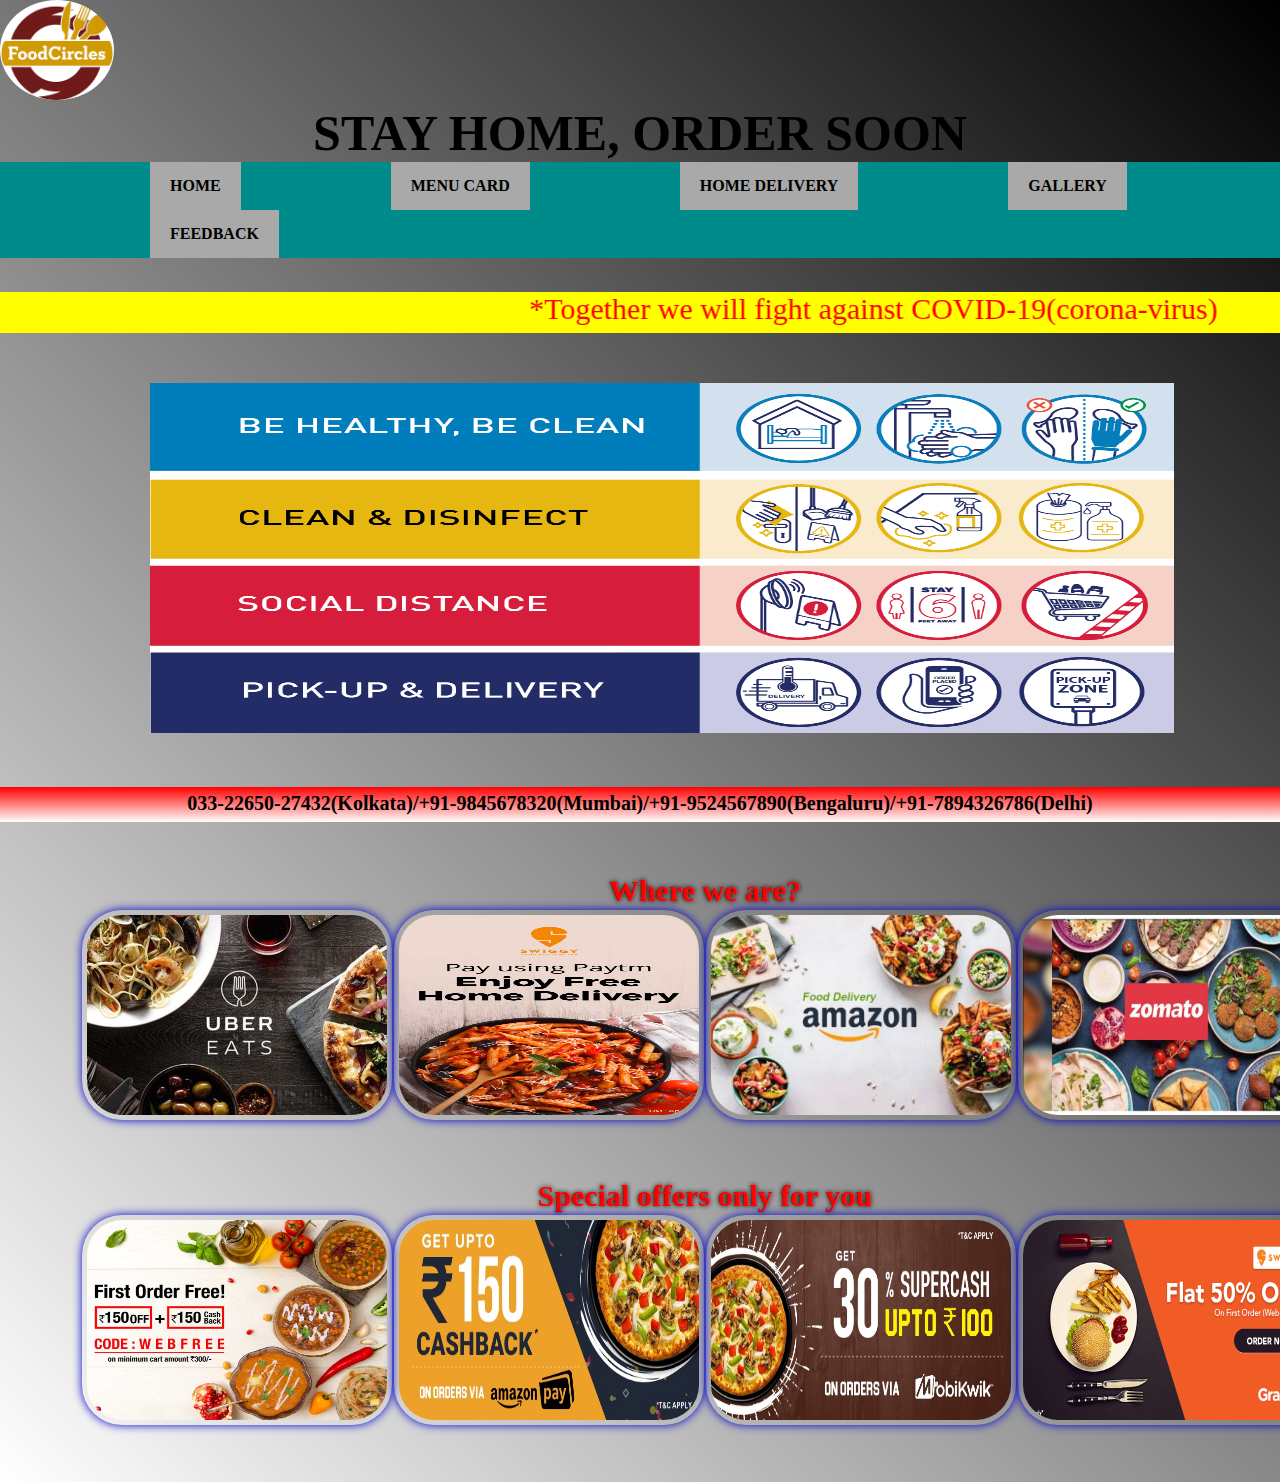
<file: home-delivery.html>
﻿<!DOCTYPE html>
<html>
<head>
<meta charset="UTF-8">
<meta name="viewport" content="width=device-width, initial scale=1">
<link rel="stylesheet" type="text/css" href="style-delivery.css"
</head>
<body>
<header>

<div class="head">
<img src="logo1.png" class="logo"></div>
</div>
<div class="col">
<h1 class="para"><span class="colorchange">STAY HOME, ORDER SOON</span></h1>
</div>
</header>
<div class="row5">
<ul class="nav-main">
<li><a href="index.html">HOME</a></li>
<li><a href="menucard.html">MENU CARD</a></li>
<li><a href="home-delivery.html">HOME DELIVERY</a></li>
<li><a href="gallery.html">GALLERY</a></li>
<li><a href="feedback.html">FEEDBACK</a></li>
</ul>

</a>
</div>
</nav>

<p class="para1"><marquee behavior="alternate">*Together we will fight against COVID-19(corona-virus)</marquee></p>
<div class="row1">
<img src="attention.png">
</div>
<p class="para2"><span class="colorchange1">033-22650-27432(Kolkata)/+91-9845678320(Mumbai)/+91-9524567890(Bengaluru)/+91-7894326786(Delhi)</span><p>
<table class="table">
<tr>
<th colspan="4" style="color:#f00; font-size:30px;font-family:'Abril Fatface', cursive;text-shadow:0 0 5px #000;">Where we are?</th>
</tr>
<tr>
<td><img class="image"src="ubereats.jpg" width="300px"height="200px"></td>
<td><img class="image" src="features2.jpg" width="300px"height="200px"></td>
<td><img class="image" src="features4.gif" width="300px"height="200px"></td>
<td><img class="image" src="features6.jpeg" width="300px"height="200px"></td>
</tr>
</table>

<table class="table">
<tr>
<th colspan="4" style="color:#f00; font-size:30px;font-family:'Abril Fatface', cursive;text-shadow:0 0 5px #000;">Special offers only for you</th>
</tr>
<tr>
<td><img class="image" src="offer2.jpg" width="300px"height="200px"></td>
<td><img class="image" src="offer3.jpg" width="300px"height="200px"></td>
<td><img class="image" src="offer4.jpg" width="300px"height="200px"></td>
<td><img class="image" src="offer5.png" width="300px"height="200px"></td>
</tr>

</table>

</body>
</html>
</file>
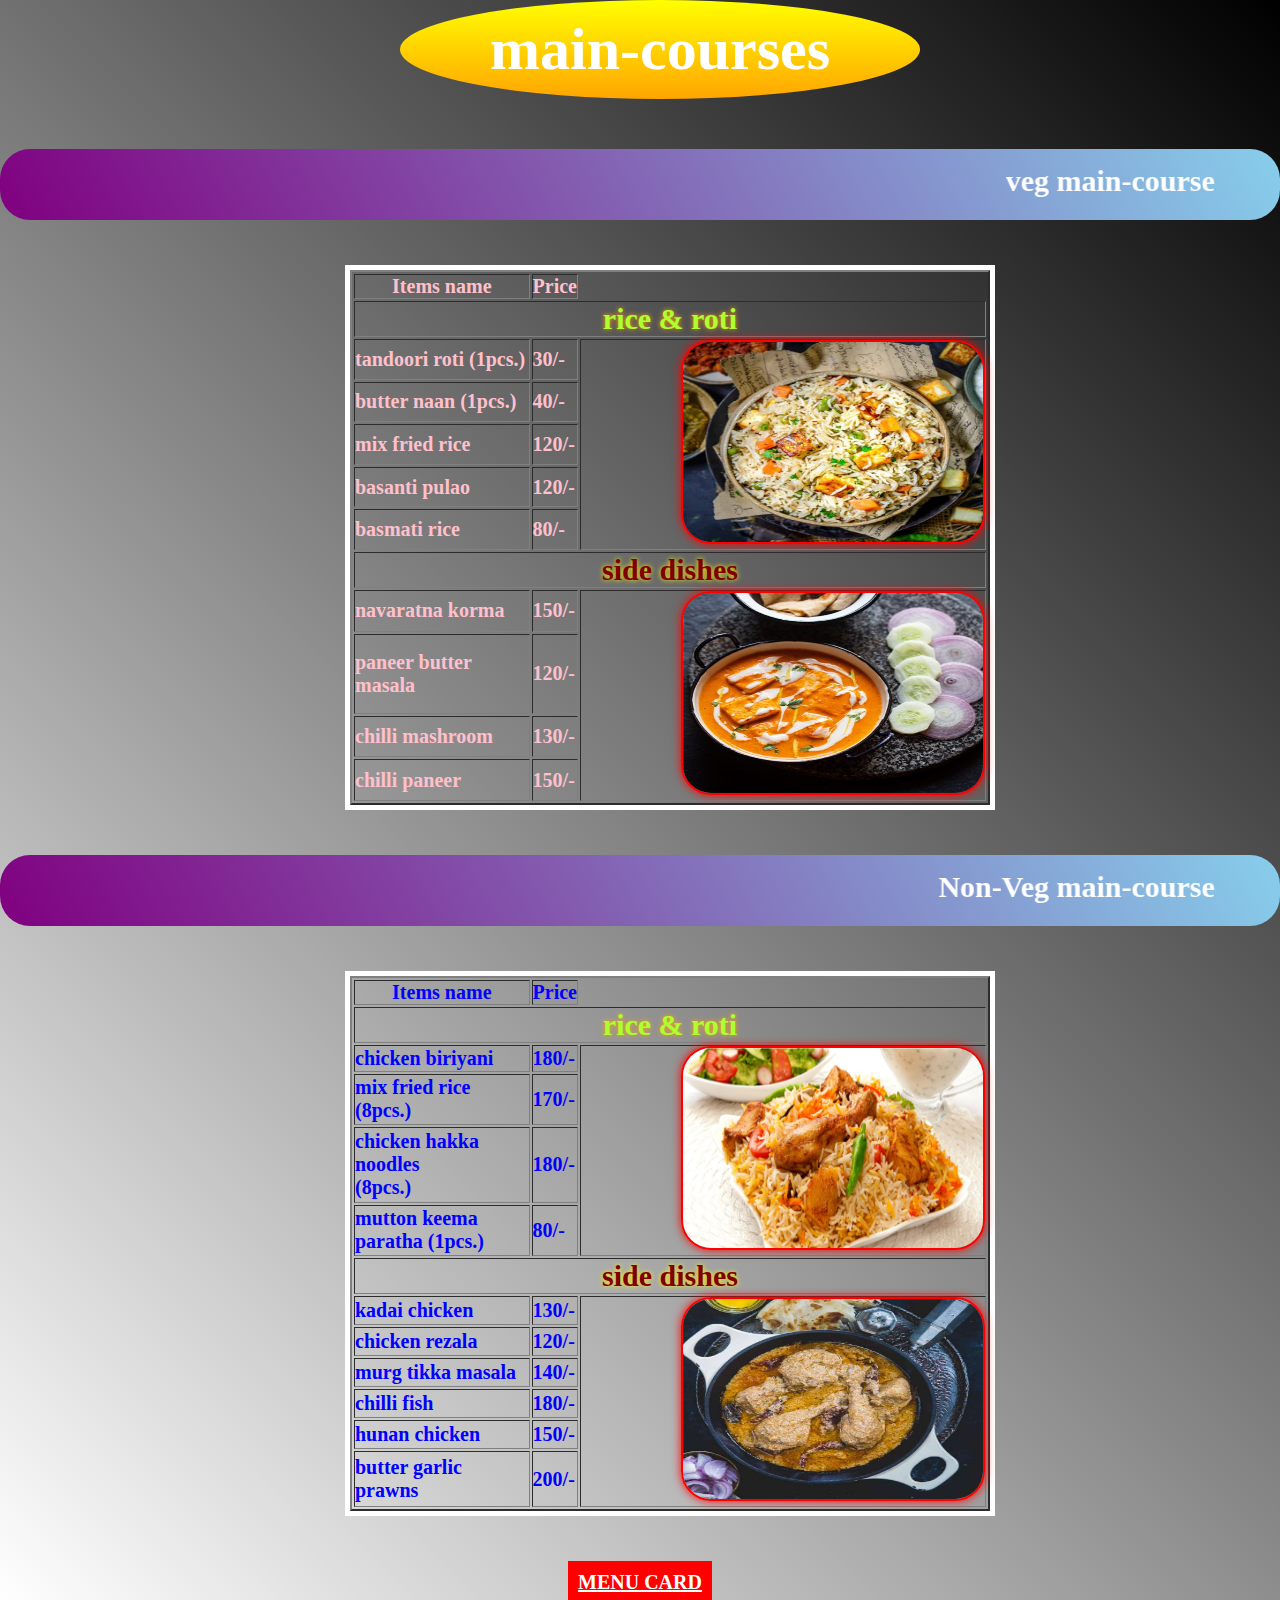
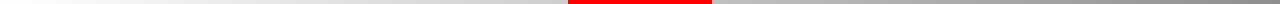
<file: menumain-course.html>
﻿<!DOCTYPE html>
<html>
<head>
<meta charset="utf-8">
  <meta name="viewport" content="width=device-width, initial-scale=1">
<link rel="stylesheet" type="text/css" href="starter1.css">
</head>
<body>
<h1>main-courses</h1>
<p class="para1"><marquee behavior="alternate">veg main-course</marquee></p>
<table class="table1" border="2px solid black" style="color:pink">
<tr>
<th>Items name</th>
<th>Price</th>
</tr>
<tr align="center"style="font-size:30px;font-weight:bold;color:greenyellow;text-shadow:0 0 5px orange;">
<td colspan="3"><b>rice & roti</b></td></tr>
<tr>
<td>tandoori roti (1pcs.)</td>
<td>30/-</td>
<td rowspan="5"><img src="pulao1.jpg"  class="img1"></td>
</tr>
<tr>
<td>butter naan (1pcs.)</td>
<td>40/-</td>
</tr>
<tr>
<td>mix fried rice</td>
<td>120/-</td>
</tr>
<tr>
<td>basanti pulao</td>
<td>120/-</td>
</tr>
<tr>
<td>basmati rice</td>
<td>80/-</td>
</tr>
<tr align="center"style="font-size:30px;font-weight:bold;color:maroon;text-shadow:0 0 5px yellow;">
<td colspan="3"><b>side dishes</b></td></tr>
<tr>
<td>navaratna korma</td>
<td>150/-</td>
<td rowspan="5"><img src="paneer1.jpg"  class="img1"></td>
</tr>
<tr>
<td>paneer butter masala</td>
<td>120/-</td>
</tr>
<tr>
<td>chilli mashroom</td>
<td>130/-</td>
</tr>
<tr>
<td>chilli paneer</td>
<td>150/-</td>
</tr>
</table>
<p class="para"><marquee behavior="alternate">Non-Veg main-course</marquee></p>
<table class="table1" border="2px solid black" style="color:blue">
<tr>
<th>Items name</th>
<th>Price</th>
</tr>
<tr align="center"style="font-size:30px;font-weight:bold;color:greenyellow;text-shadow:0 0 5px orange;">
<td colspan="3"><b>rice & roti</b></td></tr>

<tr>
<td>chicken biriyani</td>
<td>180/-</td>
<td rowspan="4"><img src="pulao2.png" class="img1"></td>
</tr>
<tr>
<td>mix fried rice<br />(8pcs.)</td>
<td>170/-</td>
</tr>
<tr>
<td>chicken hakka noodles<br />(8pcs.)</td>
<td>180/-</td>
</tr>
<tr>
<td>mutton keema paratha (1pcs.)</td>
<td>80/-</td>
</tr>
<tr align="center"style="font-size:30px;font-weight:bold;color:maroon;text-shadow:0 0 5px yellow;">
<td colspan="3"><b>side dishes</b></td></tr>
<tr>
<td>kadai chicken</td>
<td>130/-</td>
<td rowspan="6"><img src="chicken rezala.jpg"  class="img1"></td>
</tr>
<tr>
<td>chicken rezala</td>
<td>120/-</td>
</tr>
<tr>
<td>murg tikka masala</td>
<td>140/-</td>
</tr>
<tr>
<td>chilli fish</td>
<td>180/-</td>
</tr>
<tr>
<td>hunan chicken</td>
<td>150/-</td>
</tr>
<tr>
<td>butter garlic prawns</td>
<td>200/-</td>
</tr> 
</table>

<center>
<div class="botton">
<a href="menucard.html" class="btn">MENU CARD</a></div></center>
</body>
</html>
</file>
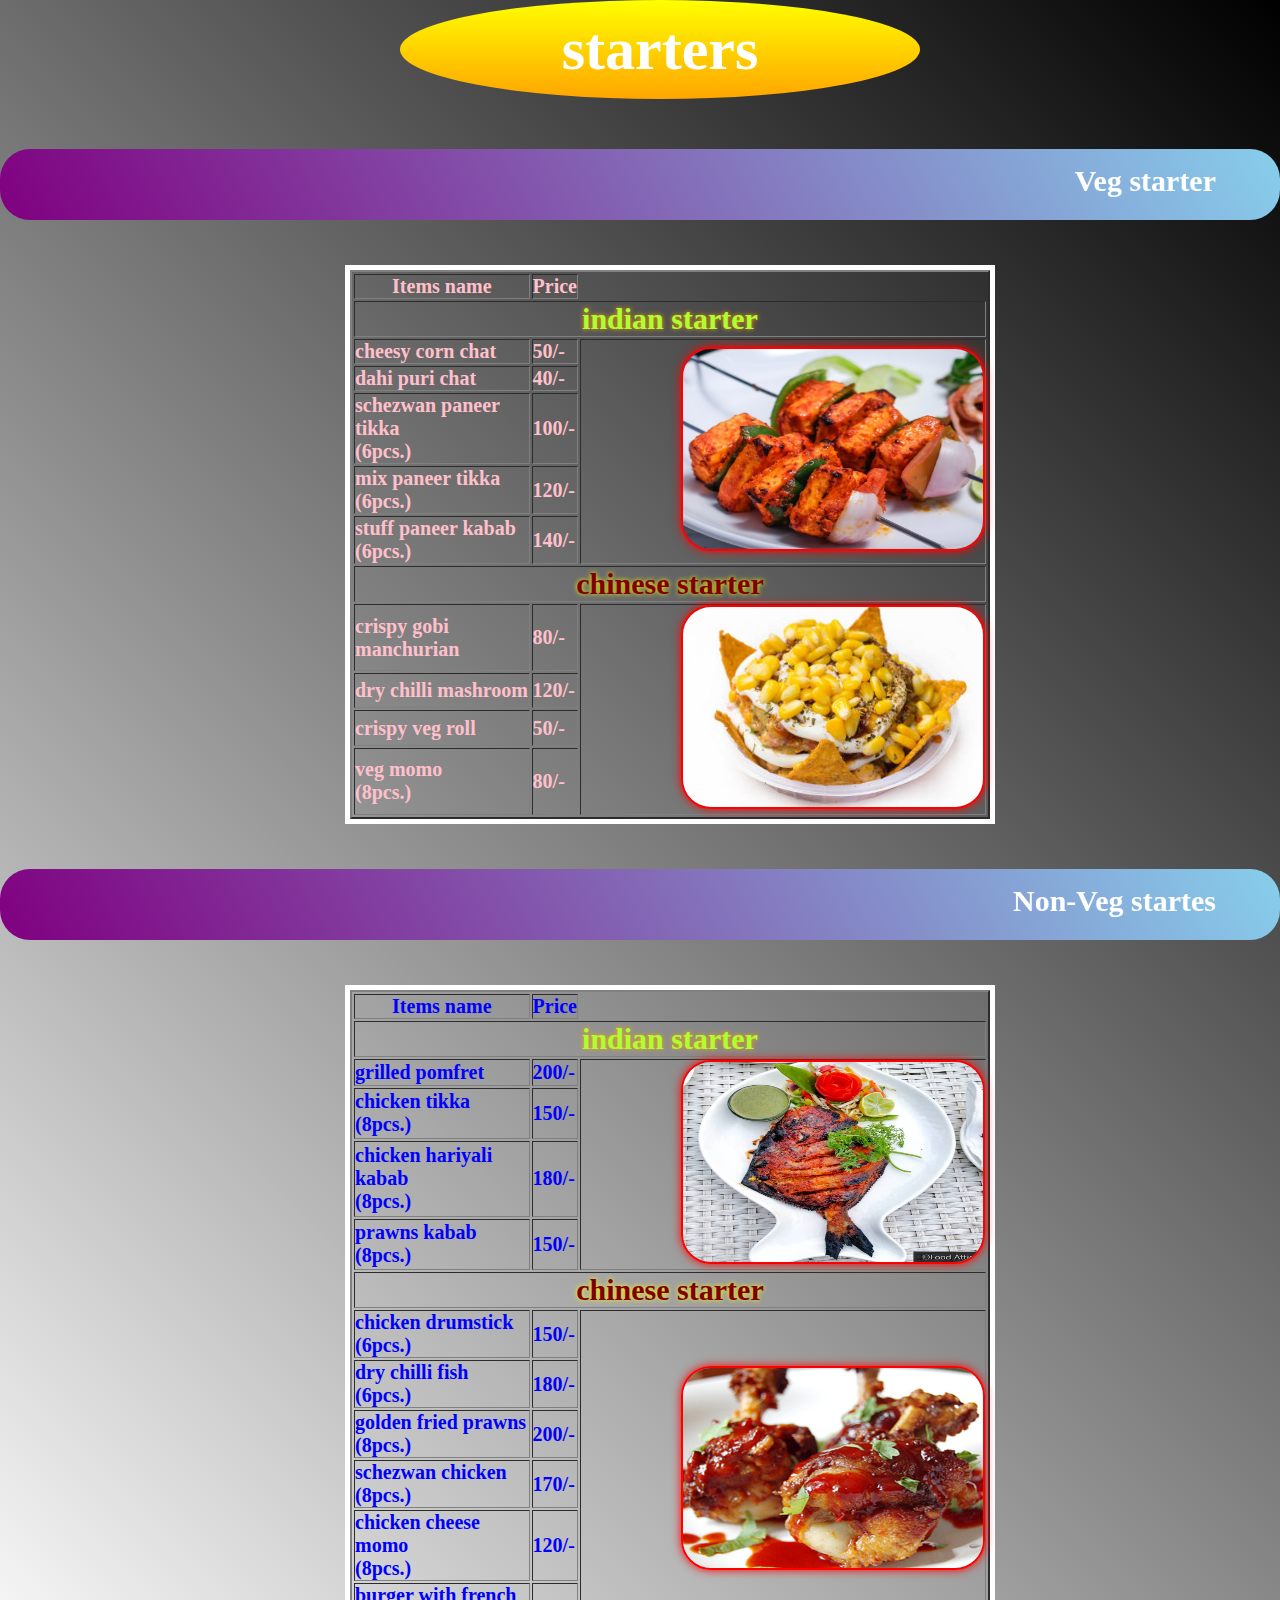
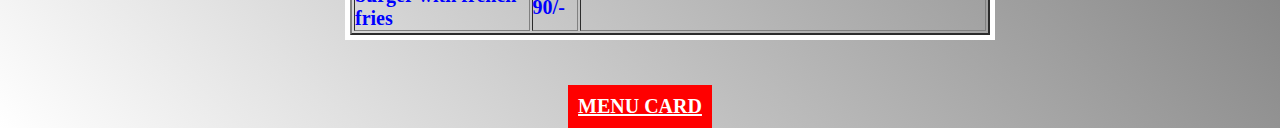
<file: menustarter1.html>
﻿<!DOCTYPE html>
<html>
<head>
<meta charset="utf-8">
  <meta name="viewport" content="width=device-width, initial-scale=1">
<link rel="stylesheet" type="text/css" href="starter1.css">
</head>
<body>
<h1>starters</h1>
<p class="para1"><marquee behavior="alternate">Veg starter</marquee></p>
<table class="table1" border="2px solid black" style="color:pink">
<tr>
<th>Items name</th>
<th>Price</th>
</tr>
<tr align="center"style="font-size:30px;font-weight:bold;color:greenyellow;text-shadow:0 0 5px orange;">
<td colspan="3"><b>indian starter</b></td></tr>
<tr>
<td>cheesy corn chat</td>
<td>50/-</td>
<td rowspan="5"><img src="paneertikka1.png"  class="img1"></td>
</tr>
<tr>
<td>dahi puri chat</td>
<td>40/-</td>
</tr>
<tr>
<td>schezwan paneer tikka<br />(6pcs.)</td>
<td>100/-</td>
</tr>
<tr>
<td>mix paneer tikka<br />(6pcs.)</td>
<td>120/-</td>
</tr>
<tr>
<td>stuff paneer kabab<br />(6pcs.)</td>
<td>140/-</td>
</tr>
<tr align="center"style="font-size:30px;font-weight:bold;color:maroon;text-shadow:0 0 5px yellow;">
<td colspan="3"><b>chinese starter</b></td></tr>
<tr>
<td>crispy gobi manchurian</td>
<td>80/-</td>
<td rowspan="5"><img src="cornchat.jpg"  class="img1"></td>
</tr>
<tr>
<td>dry chilli mashroom</td>
<td>120/-</td>
</tr>
<tr>
<td>crispy veg roll</td>
<td>50/-</td>
</tr>
<tr>
<td>veg momo<br />(8pcs.)</td>
<td>80/-</td>
</tr>
</table>
<p class="para"><marquee behavior="alternate">Non-Veg startes</marquee></p>
<table class="table1" border="2px solid black" style="color:blue">
<tr>
<th>Items name</th>
<th>Price</th>
</tr>
<tr align="center"style="font-size:30px;font-weight:bold;color:greenyellow;text-shadow:0 0 5px orange;">
<td colspan="3"><b>indian starter</b></td></tr>

<tr>
<td>grilled pomfret</td>
<td>200/-</td>
<td rowspan="4"><img src="grillpomfret.jpg" class="img1"></td>
</tr>
<tr>
<td>chicken tikka<br />(8pcs.)</td>
<td>150/-</td>
</tr>
<tr>
<td>chicken hariyali kabab<br />(8pcs.)</td>
<td>180/-</td>
</tr>
<tr>
<td>prawns kabab<br />(8pcs.)</td>
<td>150/-</td>
</tr>
<tr align="center"style="font-size:30px;font-weight:bold;color:maroon;text-shadow:0 0 5px yellow;"><td colspan="3"><b>chinese starter</b></td></tr>
<tr>
<td>chicken drumstick<br />(6pcs.)</td>
<td>150/-</td>
<td rowspan="6"><img src="chickenlolipop.jpg"  class="img1"></td>
</tr>
<tr>
<td>dry chilli fish<br />(6pcs.)</td>
<td>180/-</td>
</tr>
<tr>
<td>golden fried prawns<br />(8pcs.)</td>
<td>200/-</td>
</tr>
<tr>
<td>schezwan chicken<br />(8pcs.)</td>
<td>170/-</td>
</tr>
<tr>
<td>chicken cheese momo<br />(8pcs.)</td>
<td>120/-</td>
</tr>
<tr>
<td>burger with french fries</td>
<td>90/-</td>
</tr> 
</table>

<center>
<div class="botton">
<a href="menucard.html" class="btn">MENU CARD</a></div></center>
</body>
</html>
</file>
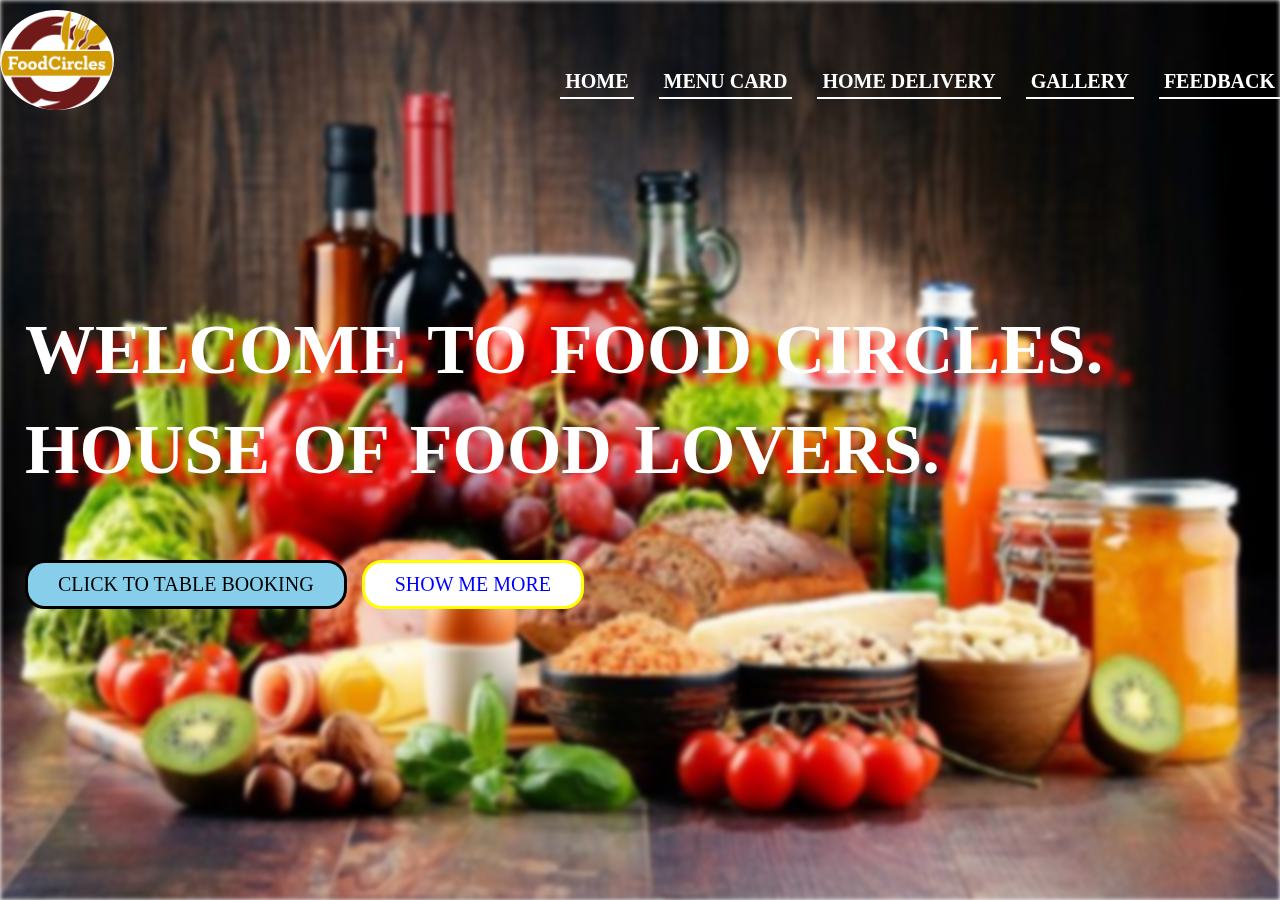
<file: welcome.html>
﻿<!DOCTYPE html>
<html>
<head>
<meta charset="utf-8">
<meta name="viewport" content="width=device-width, initial-scale=1">
<link rel="stylesheet" type="text/css" href="style-main.css">
<link href="https://fonts.googleapis.com/css2?family=Abril+Fatface&display=swap" rel="stylesheet">

</head>
<body>
<img src="drinks1.jpg" class="img1">

<header>
<img src="logo1.png" class="logo">
</header>

<nav>
<div class="row">
<ul class="nav-main">
<li><a href="index.html">HOME</a></li>
<li><a href="menucard.html">MENU CARD</a></li>
<li><a href="home-delivery.html">HOME DELIVERY</a></li>
<li><a href="gallery.html">GALLERY</a></li>
<li><a href="feedback.html">FEEDBACK</a></li>
</ul>

</a>
</div>
</nav>


<div class="main">
<h1>WELCOME TO <span class="colorchange">FOOD CIRCLES</span>.</h1>
<h1>HOUSE OF FOOD LOVERS.</h1>
<a href="table.html" class="btn btn-full1">click to table booking</a>
<a href="showme.html" class="btn btn-full2">show me more</a>
</div>

</body>
</html>
</file>
<file: style-delivery.css>
﻿*{
margin:0;
padding:0
}
.logo{
height:100px;
width:auto;
border-radius:50%;

}
.para{
text-align:center;
font-size:50px;
}
.colorchange{
animation: colorchng 1s infinite;
}
@keyframes colorchng{
0%{color:greenyellow;}
25%{color:aqua;}
50%{color:red;}
100%{color:blue;}
}

body{
background:linear-gradient(45deg,white,black);
}
.nav-main{
display:inline-block;
margin: 0;
padding: 0;
background-color:#008b8b;
list-style:none;
width:100%;	
}
.nav-main li{
float: left;
margin-left:150px;
}
.nav-main li a{
display: inline-block;
padding: 15px 20px;
text-decoration: none;
background-color:#a9a9a9;
color: black;
font-weight:bold;
font-family:'Abril Fatface', cursive;

}

.nav-main li a:hover:not(.active){
background-color: #f00;
color: #fff;
}

.para1{
background-color:yellow;
font-size:30px;
color:#f00;
margin-top:30px;
}


.row1 img{
height:350px;
width:80%;
margin-left:150px;
margin-top:50px;
margin-bottom:50px;
}
.para2{
font-size:20px;
font-weight:bold;
text-align:center;
background:linear-gradient(red,white);
height:30px;
padding-top:5px;
}
.colorchange1{
animation: colorchng 3s infinite;
}
@keyframes colorchng{
0%{color:greenyellow;}
25%{color:aqua;}
50%{color:yellow;}
100%{color:blue;}
}
.table{
margin:50px 250px 50px 150px;
width:50%;
font-weight:bold;
font-size:20px;
align:center;
}
.image{
border-radius:40px;
padding:5px 5px;
box-shadow: 0 0 10px #0000cd;
}
.image:hover{
transform:scale(2,2);
transition:2s transform;
box-shadow: 0 0 10px #ff00ff;
}
@media only screen and (max-width:1400px){
.table{
margin-left:80px;
}
}
@media only screen and (max-width:900px){
.table{
margin-left:30px;
}
.para2{
height:80px;
}
}
@media only screen and (max-width:500px){
.table{
margin-left:50px;
}
.para2{
height:100px;
}
}
</file>
<file: starter1.css>
﻿*{
margin:0;
padding:0;
}
body{
background:linear-gradient(45deg,white,black);
}
h1{
background:linear-gradient(yellow,orange);
font-weight:bold;
font-size:60px;
padding:15px 10px;
border-radius:50%;
color:#fff;
text-align:center;
width:500px;
margin-left:500px;
}

.para1{
background:linear-gradient(60deg,purple,skyblue);
font-weight:bold;
font-size:30px;
padding:15px 10px;
border-radius:30px;
color:#fff;
margin-top:50px;
}
.para{
background:linear-gradient(60deg,purple,skyblue);
font-weight:bold;
font-size:30px;
padding:15px 10px;
border-radius:30px;
color:#fff;
margin-top:50px;
}
.img1{
height:200px;
width:300px;
border:2px solid red;
border-radius:30px;
box-shadow:0 0 10px red;
margin-left:100px;
}
.table1{
margin:50px 300px 50px 350px;
width:50%;
font-weight:bold;
font-size:20px;
align:center;
font-family:'Abril Fatface', cursive;
box-shadow: 0 0 0 5px #fff;

}

.btn{
background-color:red;
margin-bottom:20px
text-decoration:none;
font-weight:bold;
color:#fff;
padding:10px 10px;
display:inline-block;
font-size:20px;
}
@media only screen and (max-width:1400px){
h1{
text-align:center;
margin-left:400px;
}

}
@media only screen and (max-width:1270px){
h1{
text-align:center;
margin-left:350px;
}
.table1{
margin:50px 300px 50px 300px;
}

}
@media only screen and (max-width:1030px){
h1{
text-align:center;
margin-left:250px;
}
.table1{
margin:50px 350px 50px 240px;
}
}
</file>
<file: style-main.css>
﻿*{
margin:0;
padding:0;
}
body{
font-size:20px;
overflow:hidden;
}
/* background */
.img1{
position:fixed;
right:0;
bottom:0;
z-index:-1;
width:100%;
filter:blur(2px);
background-size:cover;
background-direction:fixed;
height:100vh;
}

/* header section */
.logo{
height:100px;
width:auto;
float:left;
margin-top:10px;
border-radius:50%;
}	
.nav-main{
float:right;
margin-top: 70px;
}
.nav-main li{
display:inline-block;
list-style:none;
margin-left:20px;
}
.nav-main li a{
color:#fff;
font-weight:bold;
text-decoration:none;
border-bottom:2px solid white;
padding:5px 5px;
}
.nav-main li a:hover{
color:#000;
background-color:#fff;
border-radius:20px;
}

/* main section */
.main{
display:block;
padding-top:200px;
padding-left:25px;
clear:both;
}
h1{
font-size:70px;
word-spacing:5px;
margin-bottom:20px;
text-shadow:30px 10px 10px #f00;
color:#fff;
font-weight:bold;
}
.btn{
margin-top:50px;
display:inline-block;
text-decoration: none;
text-transform:uppercase;
padding:10px 30px;
border-radius:20px;
transition:background-color 0.2s, border 0.2s, color 0.2s;
margin-right:10px;
}
.btn-full1{
background-color:skyblue;
color: #000;
border: 3px solid #000;
}
.btn-full1:hover{
background-color:#fff;
box-shadow: 0 0 15px #00f;
}

.btn-full2{
background-color:white;
color: blue;
border: 3px solid yellow;
}
.btn-full2:hover{
background-color:#000;
box-shadow: 0 0 15px #0f0;
color: yellow;
}

.colorchange{
animation: colorchng 1s infinite;
}
@keyframes colorchng{
0%{color:red;}
25%{color:blue;}
50%{color:greenyellow;}
100%{color:blue;}
}


@media only screen and (max-width:1500px){
width:100%;
padding:0 2%;
}
@media only screen and (max-width:998px){
h1{font-size:40px;}
.nav-main{font-size:20px;}
.nav-main li{
font-size:20px;
margin-top:20px;

}
@media only screen and (max-width:400px){
h1{font-size:20px;}
.nav-main{font-size:20px;}
.nav-main li{
font-size:20px;
margin-top:20px;
}
.btn{
font-size:5px;
margin-top:10px;
padding:0;
}
}
@media only screen and (max-width:600px){
.btn {
font-size:8px;
margin-top:5px;
padding:0;
}
}

@media only screen and (max-width:200px){
.btn {
font-size:5px;
margin-top:5px;
padding:0;
}
}
</file>
